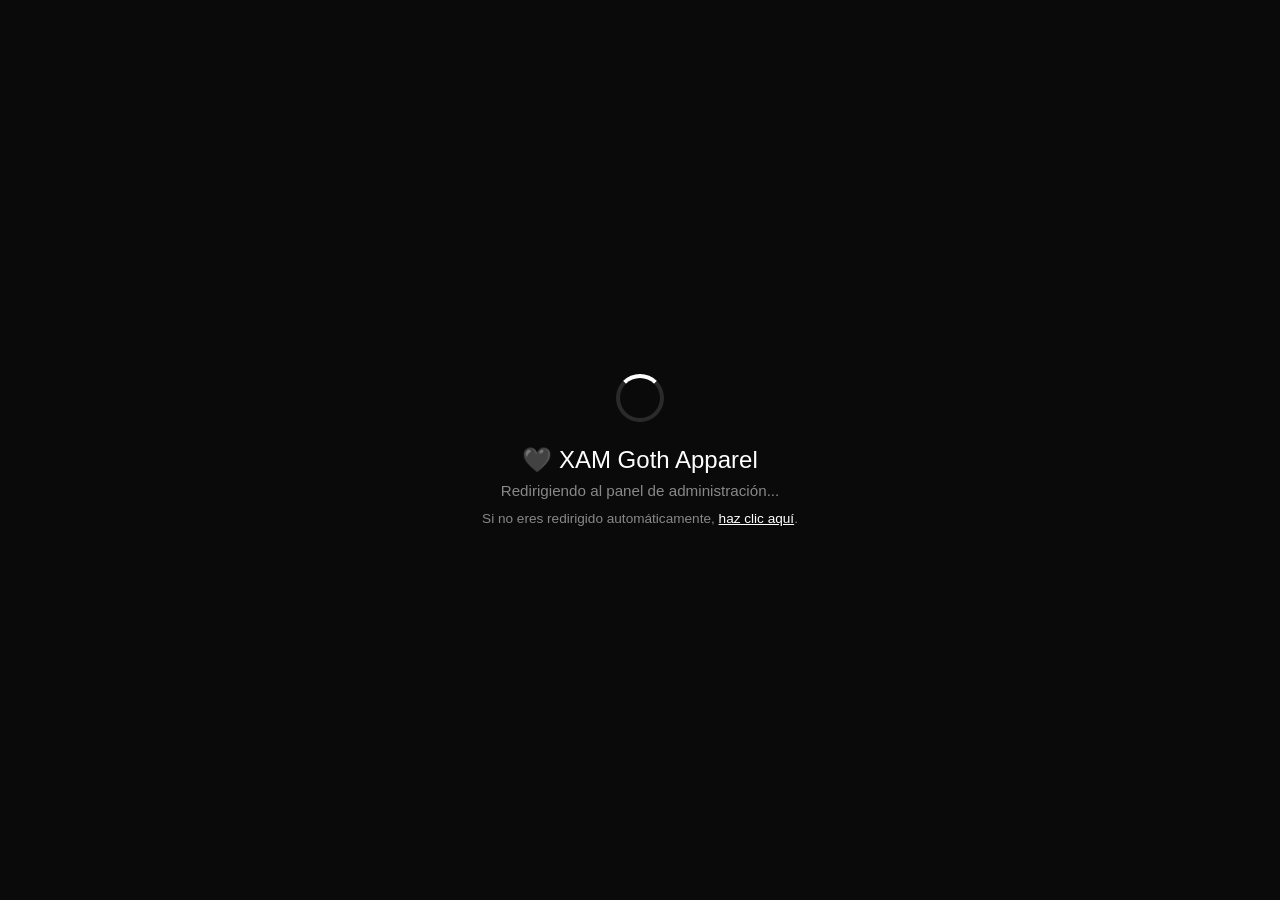
<file: admin/index.html>
<!DOCTYPE html>
<html>
<head>
    <meta charset="UTF-8" />
    <meta name="viewport" content="width=device-width, initial-scale=1.0" />
    <title>Redirigiendo al panel de administración...</title>
    <style>
        * {
            margin: 0;
            padding: 0;
            box-sizing: border-box;
        }
        body {
            background-color: #0a0a0a;
            color: #ffffff;
            font-family: 'Inter', -apple-system, BlinkMacSystemFont, 'Segoe UI', Roboto, sans-serif;
            display: flex;
            justify-content: center;
            align-items: center;
            min-height: 100vh;
            flex-direction: column;
            text-align: center;
            padding: 20px;
        }
        .loader {
            width: 48px;
            height: 48px;
            border: 4px solid #2a2a2a;
            border-top-color: #ffffff;
            border-radius: 50%;
            animation: spin 0.8s linear infinite;
            margin-bottom: 24px;
        }
        @keyframes spin {
            to { transform: rotate(360deg); }
        }
        h1 {
            font-size: 1.5rem;
            font-weight: 400;
            color: #ffffff;
            margin-bottom: 8px;
        }
        p {
            color: #888888;
            font-size: 0.95rem;
        }
        a {
            color: #ffffff;
            text-decoration: underline;
            transition: color 0.3s;
        }
        a:hover {
            color: #aaaaaa;
        }
    </style>
    <!-- Redirección automática después de 1.5 segundos -->
    <meta http-equiv="refresh" content="1.5; url=https://app.pagescms.org/TheRealHe/XAM-Website" />
</head>
<body>
    <div class="loader"></div>
    <h1>🖤 XAM Goth Apparel</h1>
    <p>Redirigiendo al panel de administración...</p>
    <p style="margin-top: 12px; font-size: 0.85rem;">
        Si no eres redirigido automáticamente, 
        <a href="https://app.pagescms.org/TheRealHe/XAM-Website">haz clic aquí</a>.
    </p>
</body>
</html>
</file>
